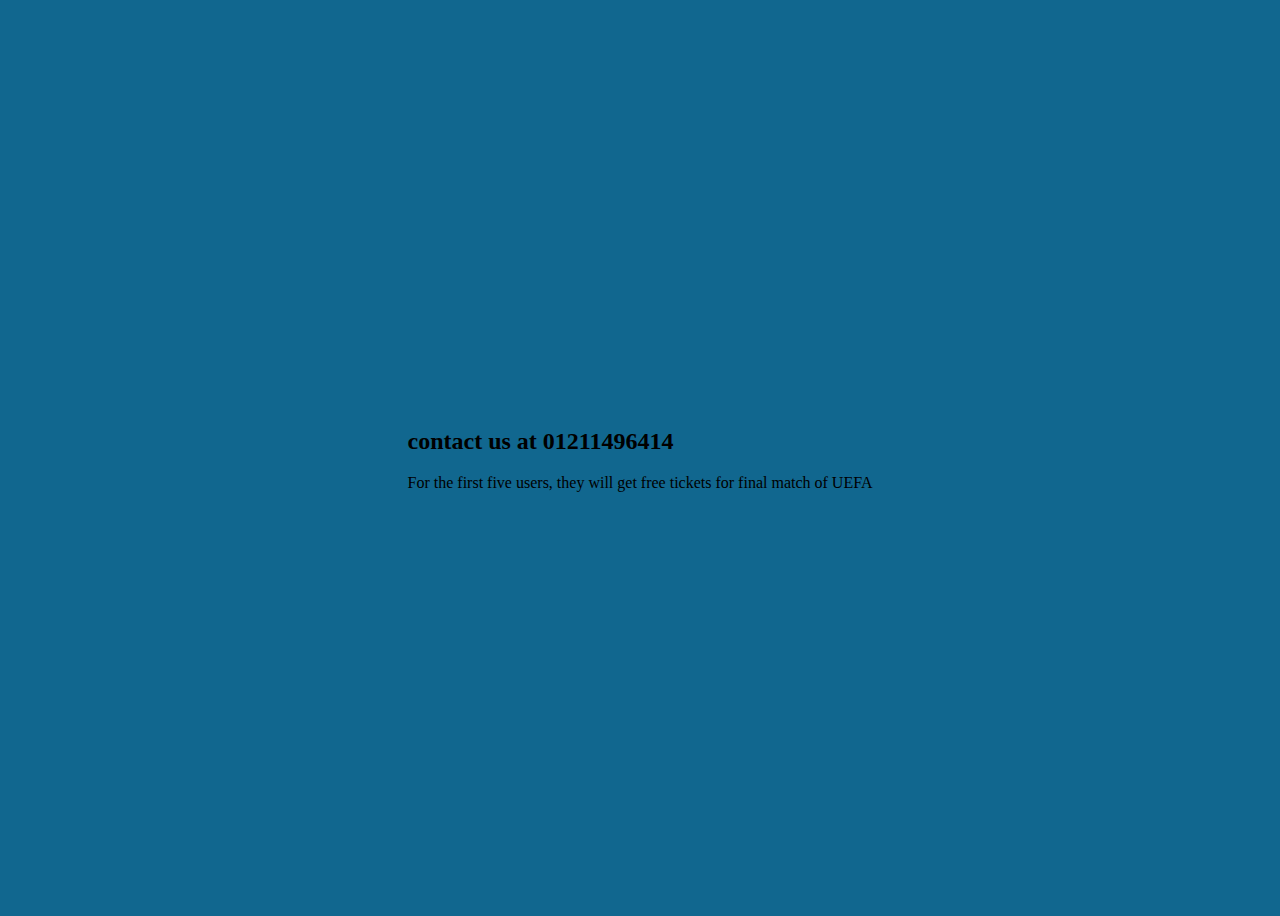
<file: about.html>
<!DOCTYPE html>
<html lang="en">
<head>
    <meta charset="UTF-8">
    <meta name="viewport" content="width=device-width, initial-scale=1.0">
    <link rel="stylesheet" href="style.css">
    <title>Document</title>
</head>
<body>
   <div>
<h2>
    contact us at 01211496414 
</h2>
<p>
    For the first five users, they will get free tickets for final match of UEFA
</p>

   </div>
</body>
</html>
</file>
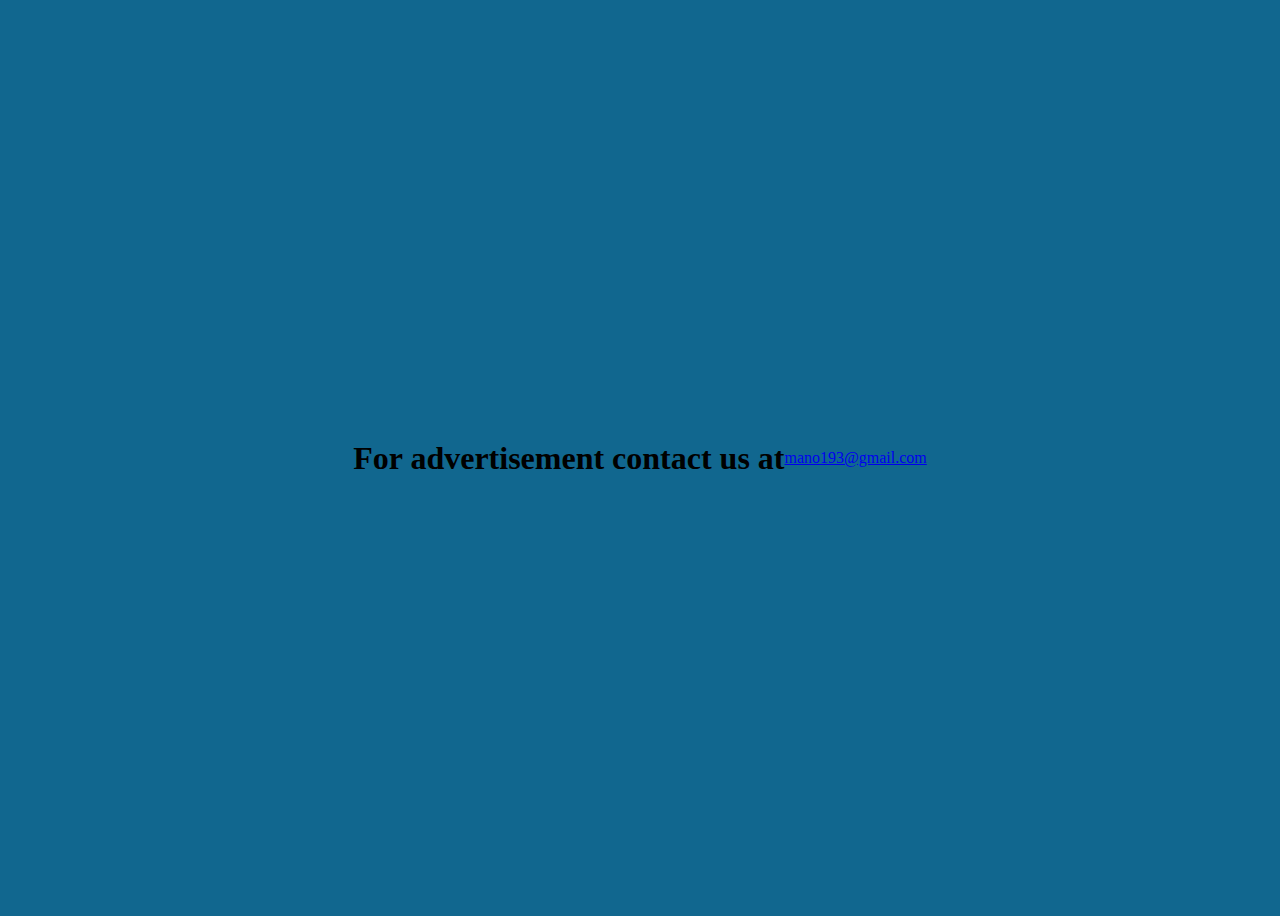
<file: info.html>
<!DOCTYPE html>
<html lang="en">
<head>
    <meta charset="UTF-8">
    <meta name="viewport" content="width=device-width, initial-scale=1.0">
    <link rel="stylesheet" href="style.css">

    <title>Document</title>
</head>
<body>
    <h1 style=" align-items: center; justify-content: center;"> For advertisement  contact us at </h1> 
   <p>
    <a href="mano193@gmail.com">mano193@gmail.com</a>
</p>
</body>
</html>
</file>
<file: style.css>
body{
    background-color: rgb(17, 103, 143);
    display: flex;
    justify-content: center;
    align-items: center;
    height: 100vh;
}

form{
    background-color: rgb(3, 46, 71);
    padding: 10px;
    width: 80%;
    display: flex;
    flex-wrap: wrap;
    gap: 8px;
}
form input{
          background-color: rgb(17, 103, 143);
          border: none;
          outline: none;    
          color: aqua;
          padding: 8px 12px;  
          width: 200px;
          flex-grow: 1;
        
}
form button{
           background-color: rgb(3, 51, 70);
           color: aqua;
           border: none;
           cursor: pointer;
           padding: 8px 12px;
           width: 200px;
           flex-grow: 1;



}
</file>
